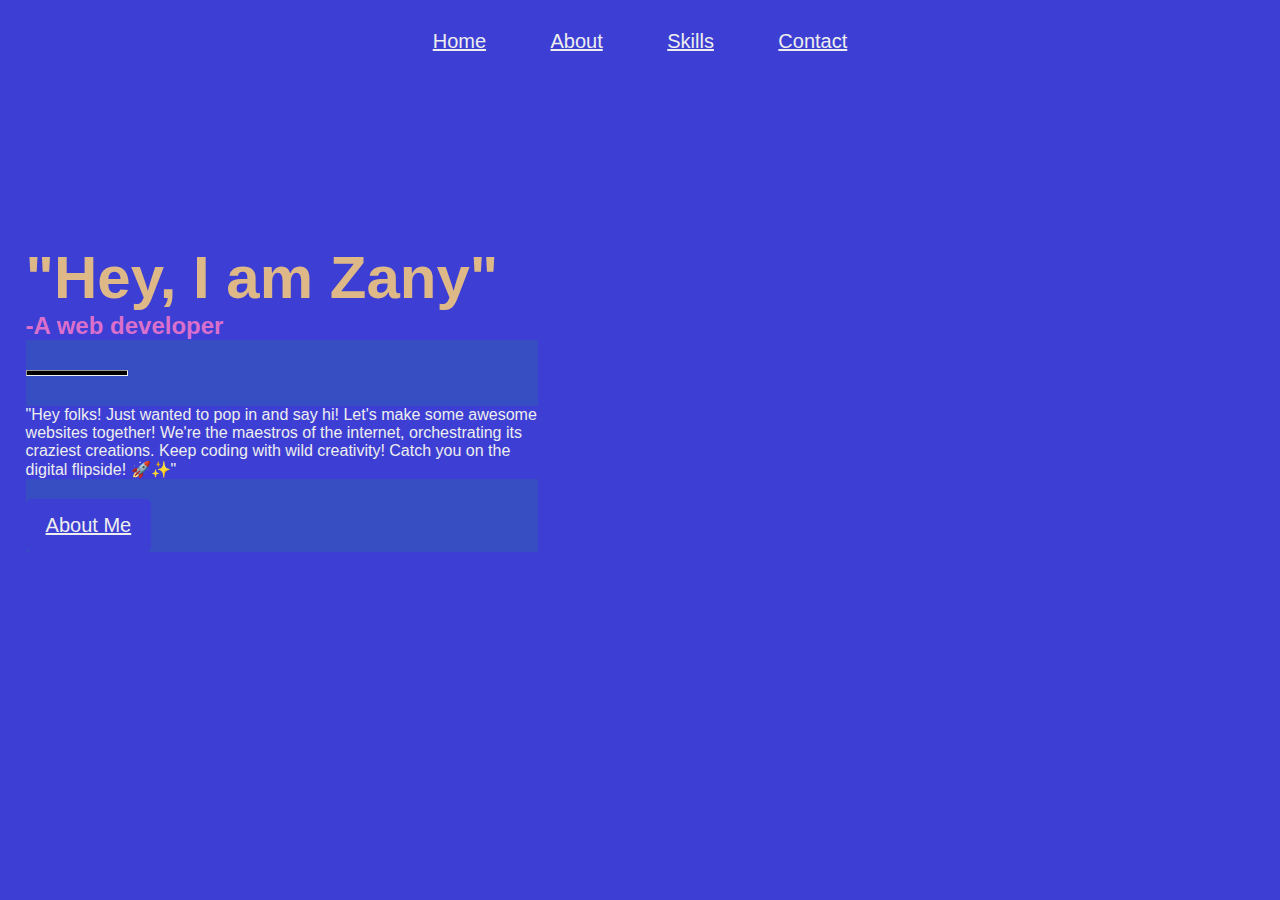
<file: index.html>
<!DOCTYPE html>
<html lang="en">
    <head>
        <meta charset="UTF-8">
        <meta name="viewport" content="width=device-width, initial-scale=1.0">
        <title>Zany - Personal Portfolio</title>
        <link rel="stylesheet" href="index.css">
    </head>
    <body>
        <nav> 
            <ul>
                <li><a href="index.html">Home</a></li>
                <li><a href="about.html">About</a></li>
                <li><a href="skills.html">Skills</a></li>
                <li><a href="contact.html">Contact</a></li>
            </ul>
        </nav>
        <div class="content">
          <h1>
    "Hey, I am Zany"
     </h1>
            <h2>-A web developer</h2>
            <hr>
            <p>"Hey folks! Just wanted to pop in and say hi! Let's make some awesome websites together! We're the maestros of the internet, orchestrating its craziest creations. Keep coding with wild creativity! Catch you on the digital flipside! 🚀✨"</p>
            <button><a href="about.html">About Me</a></button>
        </div>
    </body>
</html>
</file>
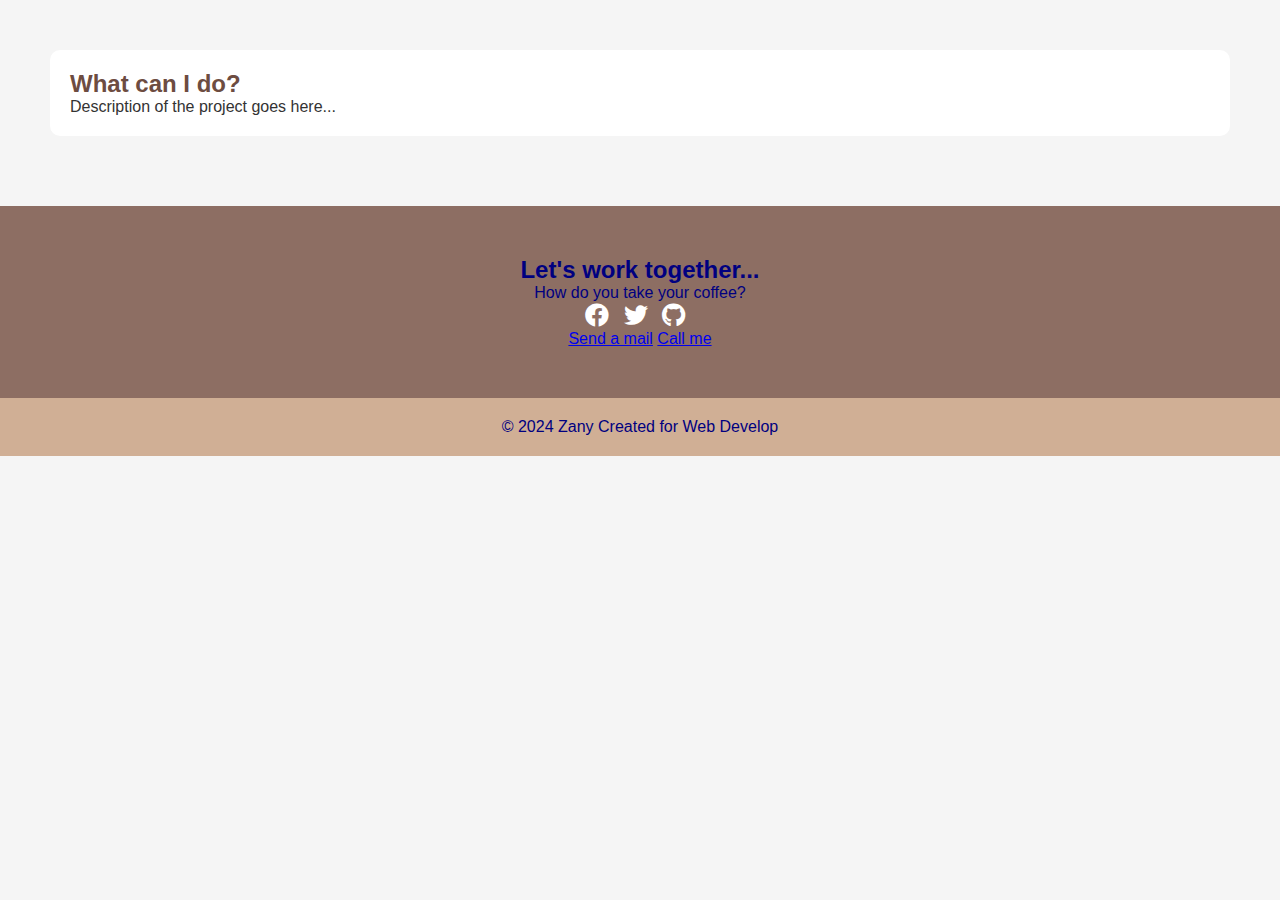
<file: contact.html>
<!DOCTYPE html>
<html lang="en">
<head>
    <meta charset="UTF-8">
    <meta name="viewport" content="width=device-width, initial-scale=1.0">
    <link rel="stylesheet" href="contact.css">
    <link rel="stylesheet" href="https://cdnjs.cloudflare.com/ajax/libs/font-awesome/5.15.4/css/all.min.css"> <!-- Font Awesome for icons -->
    <title>Your Website</title>
</head>
<body>
    <section id="work">
        <div class="project">
            <h2>What can I do?</h2>
            <p>Description of the project goes here...</p>
        </div>
    </section>
    <section id="contact">
        <div class="contact-info">
            <h2>Let's work together...</h2>
            <p>How do you take your coffee?</p>
            <div class="social-links">
                <div class="social-icons">
                    <a href="https://www.facebook.com"><i class="fab fa-facebook"></i></a>
                    <a href="https://twitter.com"><i class="fab fa-twitter"></i></a>
                    <a href="https://github.com"><i class="fab fa-github"></i></a>
                </div>
            </div>
            <a href="mailto:zany123@email.com">Send a mail</a>
            <a href="tel:+97700000">Call me</a>
        </div>
        <!-- Tawk.to live chat widget -->
        <script type="text/javascript">
            var Tawk_API=Tawk_API||{}, Tawk_LoadStart=new Date();
            (function(){
            var s1=document.createElement("script"),s0=document.getElementsByTagName("script")[0];
            s1.async=true;
            s1.src='https://embed.tawk.to/YOUR_CHAT_WIDGET_ID/default';
            s1.charset='UTF-8';
            s1.setAttribute('crossorigin','*');
            s0.parentNode.insertBefore(s1,s0);
            })();
        </script>
    </section>
    <footer>
        <p>© 2024 Zany Created for Web Develop</p>
    </footer>
</body>
</html>
</file>
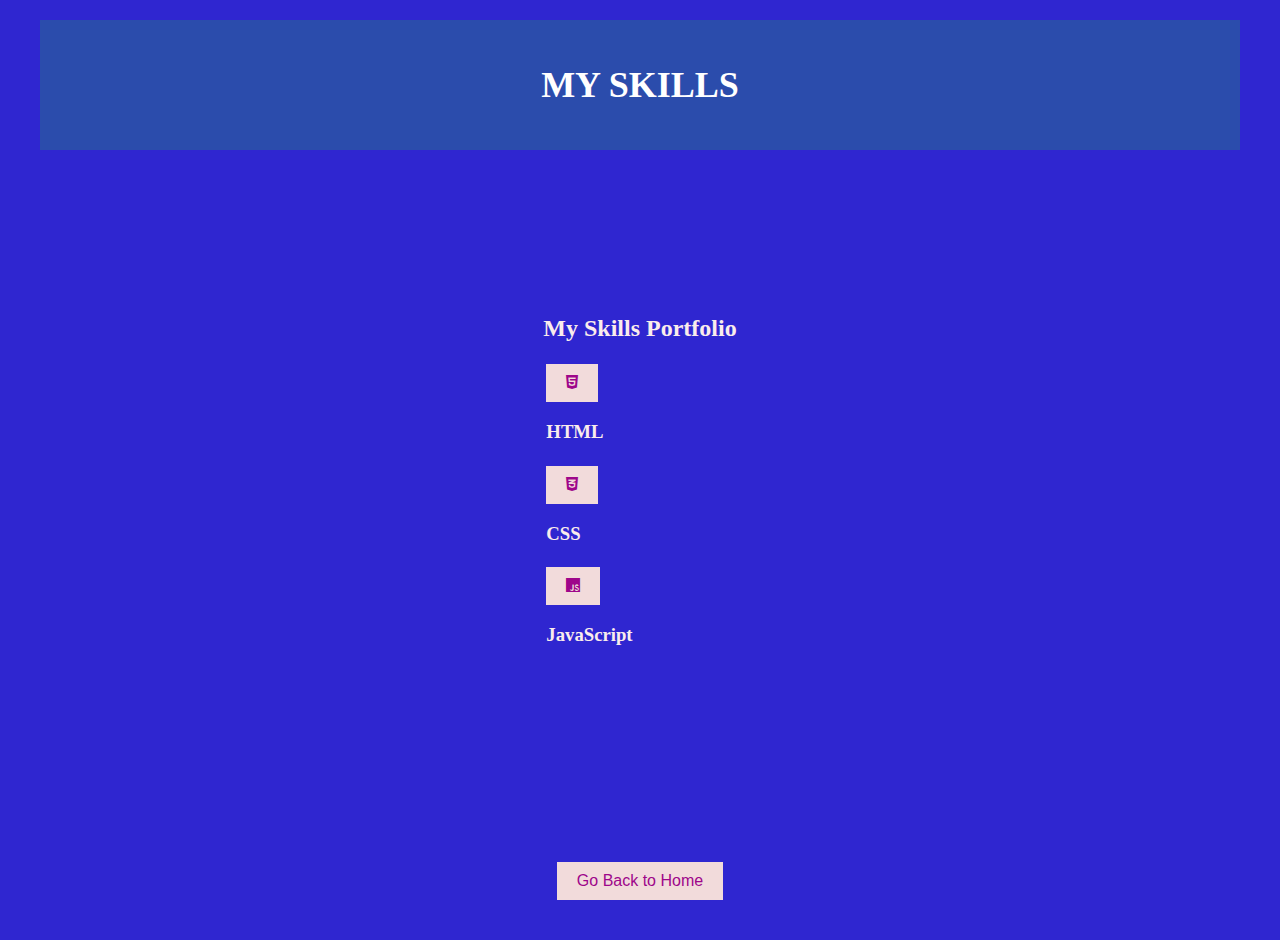
<file: skills.html>
<!DOCTYPE html>
<html lang="en">
<head>
    <meta charset="UTF-8">
    <meta name="viewport" content="width=device-width, initial-scale=1.0">
    <title>Zany - Skills</title>
    <link rel="stylesheet" href="skill.css">
    <link rel="stylesheet" href="https://cdnjs.cloudflare.com/ajax/libs/font-awesome/5.15.4/css/all.min.css">
</head>
<body>
    <div class="container">
        <header>
            <h1>MY SKILLS</h1>
        </header>
        <div class="hero">
            <div class="content">
                <h2>My Skills Portfolio</h2>
                <section id="skills">
                    <table>
                        <tr>
                            <td>
                                <button class="icon-btn" onclick="toggleDescription('html')">
                                    <i class="fab fa-html5"></i>
                                </button>
                                <h3>HTML</h3>
                            </td>
                            <td>
                                <p id="html-description" style="display: none;">HTML is the backbone of web development. With strong skills in HTML, I can create well-structured, semantic markup for web pages, ensuring accessibility and search engine optimization.</p>
                            </td>
                        </tr>
                        <tr>
                            <td>
                                <button class="icon-btn" onclick="toggleDescription('css')">
                                    <i class="fab fa-css3-alt"></i>
                                </button>
                                <h3>CSS</h3>
                            </td>
                            <td>
                                <p id="css-description" style="display: none;">CSS enables me to style web pages beautifully. With proficiency in CSS, I can design layouts, add animations, and ensure responsiveness, enhancing the visual appeal and user experience of websites.</p>
                            </td>
                        </tr>
                        <tr>
                            <td>
                                <button class="icon-btn" onclick="toggleDescription('javascript')">
                                    <i class="fab fa-js"></i>
                                </button>
                                <h3>JavaScript</h3>
                            </td>
                            <td>
                                <p id="javascript-description" style="display: none;">JavaScript empowers me to create interactive and dynamic web experiences. With solid knowledge of JavaScript, I can manipulate the DOM, handle events, and implement functionalities that enrich user interactions on websites.</p>
                            </td>
                        </tr>
                    </table>
                </section>
            </div>
        </div>
        <footer>
            <button onclick="window.location.href='index.html'">Go Back to Home</button>
        </footer>
    </div>

    <script>
        function toggleDescription(id) {
            var description = document.getElementById(id + '-description');
            if (description.style.display === "none" || description.style.display === "") {
                description.style.display = "block";
            } else {
                description.style.display = "none";
            }
        }
    </script>
</body>
</html>
</file>
<file: index.css>
* {
  margin: 0;
  padding: 0;
  box-sizing: border-box;
  font-family: 'Roboto', sans-serif;
 background-color: rgb(61, 63, 212);
 color: #eee;
}
body {
  width: 100%;
  height: 100vh;
  overflow: hidden;
  background-image: url('https://w0.peakpx.com/wallpaper/795/959/HD-wallpaper-best-web-development-company-in-lucknow-web-developer-web-design-web-application-web-development.jpg');
  background-size: cover;

}

img{
  width: 100%;
 
}
nav {
  display: flex;
  justify-content: center;
}
ul {
  display: inline;
  list-style: none;
}
ul li {
  display: inline-block;
  padding: 30px;
  cursor: pointer;
  font-size: 20px;
}
.content {
  position: absolute;
  top: 27vh;
  left: 2%;
  width: 40%;
  background-color: #374ec2;
}
.content h1 {
  font-size: 60px;
  color: burlywood;
}
.content h2 {
  color: rgb(218, 112, 204);
}
hr {
  margin-top: 30px;
  width: 20%;
  height: 6px;
  background: #000;
}
.theme-toggle {
  margin-right: 20px;
}

.theme-toggle label {
  cursor: pointer;
}
.content p{
  margin-top: 30px;
  font-size: 16px;
}
button{
  margin-top: 20px;
  background: rgb(61, 63, 212);
  border: none;
  outline: .04em;
  font-size: 20px;
  padding: 15px 20px;
  border-radius: 5px;
  text-decoration: none;
  display: inline-block;
  transition: transform 0.3s ease-in-out;
}

button {
  transition: transform 0.2s ease-in-out;
}
button:hover {
  transform: scale(1.1);
}

img{
  position: absolute;
  bottom: 0;
  right: 0;
  width: 56%;
  animation: animate 1s ease-in-out;
}
@keyframes animate{
  0%{
      opacity: 0;
      transform: scale(.5);
  }
  100%{
      opacity: 1;
      transform: scale(1);
  }
}
body.dark-mode {
  background-color: #333;
  color: #fff;
}

nav.dark-mode {
  background-color: #444;
}

nav.dark-mode ul li a {
  color: #eee;
}

::-webkit-scrollbar {
  width: 12px;
}

::-webkit-scrollbar-thumb {
  background-color: #888;
  border-radius: 6px;
}

::-webkit-scrollbar-thumb:hover {
  background-color: #555;
}


* {
  scrollbar-width: thin;
  scrollbar-color: #888 #f9f9f9;
}

*::-webkit-scrollbar-track {
  background: #f9f9f9;
}

*::-webkit-scrollbar-thumb {
  background-color: #888;
  border-radius: 6px;
}

*::-webkit-scrollbar-thumb:hover {
  background-color: #555;
}
</file>
<file: contact.css>
body, h1, h2, p, ul, li {
    margin: 0;
    padding: 0;
    color: navy;
}

body {
    font-family: 'Roboto', sans-serif;
    background-color: #f5f5f5;
    color: #333;
}

#work {
    padding: 50px;
}

.project {
    background-color: #fff;
    border-radius: 10px;
    padding: 20px;
    margin-bottom: 20px;
}

.project h2 {
    color: #6D4C41;
}

.project p {
    color: #333; 
}

#contact {
    background-color: #8D6E63;
    color: #fff;
    padding: 50px;
}

.contact-info {
    text-align: center;
}

.social-links a {
    color: #fff;
    margin-right: 10px;
    text-decoration: none;
    font-size: 24px; /* Adjust icon size */
}

footer {
    background-color: #d0af95;
    color: #fff;
    text-align: center;
    padding: 20px;
    bottom: 0%;
}
</file>
<file: skill.css>
body {
    background-color: #2f26d0; 
    font-family: 'Times New Roman', Times, serif;
    margin: 0;
    padding: 0;
    color: #faecec;
}

.container {
    max-width: 1200px;
    margin: 0 auto;
    padding: 20px;
    display: flex;
    flex-direction: column;
    min-height: 100vh;
}

header {
    background-color: #2b4cac;
    color: #fff;
    padding: 20px 0;
    text-align: center;
}

.hero {
    flex: 1;
    display: flex;
    align-items: center;
}

.content {
    max-width: 800px;
    margin: 0 auto;
}

h1 {
    font-size: 36px;
}

h2 {
    font-size: 24px;
    margin-top: 20px;
}

.skill {
    margin-bottom: 30px;
}

.skill h3 {
    font-size: 20px;
    margin-bottom: 10px;
}

p {
    font-size: 16px;
}

footer {
    text-align: center;
    margin-top: 50px;
    padding-bottom: 20px;
}

button {
    background-color: #f2dbdb;
    color: #9e068a;
    border: none;
    padding: 10px 20px;
    font-size: 16px;
    cursor: pointer;
}

button:hover {
    background-color: #b5e526;
}
</file>
